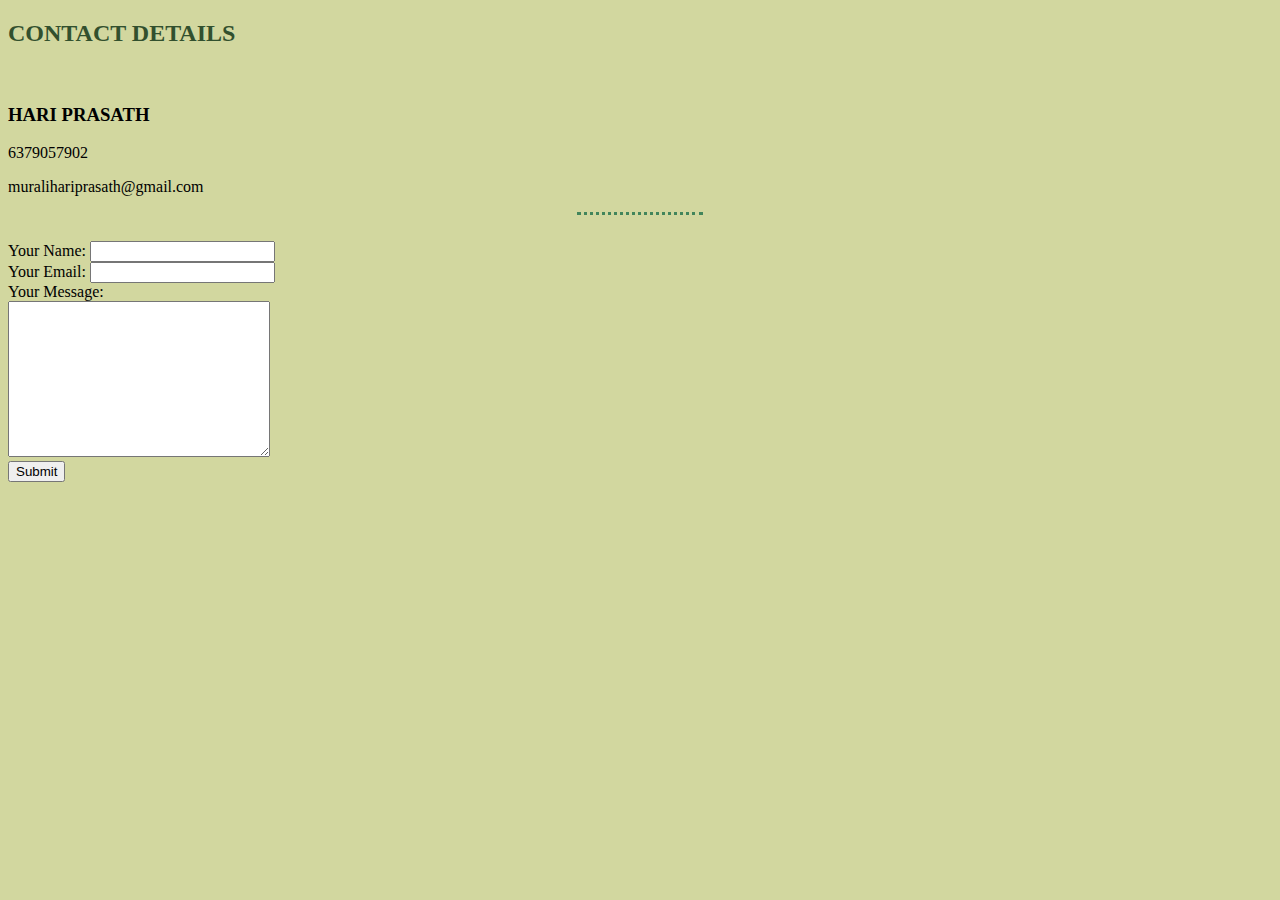
<file: contact.html>
<!DOCTYPE html>
<html lang="en" dir="ltr">
  <head>
    <meta charset="utf-8">
    <title>Contact</title>
    <link rel="stylesheet" href="styles.css">
    <LEFT>
    <h2>CONTACT DETAILS</h2>
    </LEFT>
  </head>
  <br />

  <body>
    <h3>HARI PRASATH</h3>
    <P>
      6379057902
    </P>
    <P>
      muralihariprasath@gmail.com
    </P>
    <hr />
    <br />
    <form action"muralihariprasathgmail.com" method="post" enctype="text/plain">
      <label>Your Name:</label>
      <input type="text" name="your name" value=""><br />
      <label>Your Email:</label>
      <input type="email" name="your email" value=""><br />
      <label>Your Message:</label><br />
      <textarea name="your message" rows="10" cols="30"></textarea><br />
    <input type="submit" name="" value="Submit">

    </form>
  </body>
</html>
</file>
<file: styles.css>
hr{
  border-style:none;
  border-top: dotted;
  color: #42855B;

  width: 10%;
}
body{
  background-color:#D2D79F;
}
h1{
  color:#32502E ;
}
h2{
  color:#32502E;
}
.pic{
  border-radius: 100%;
}
</file>
